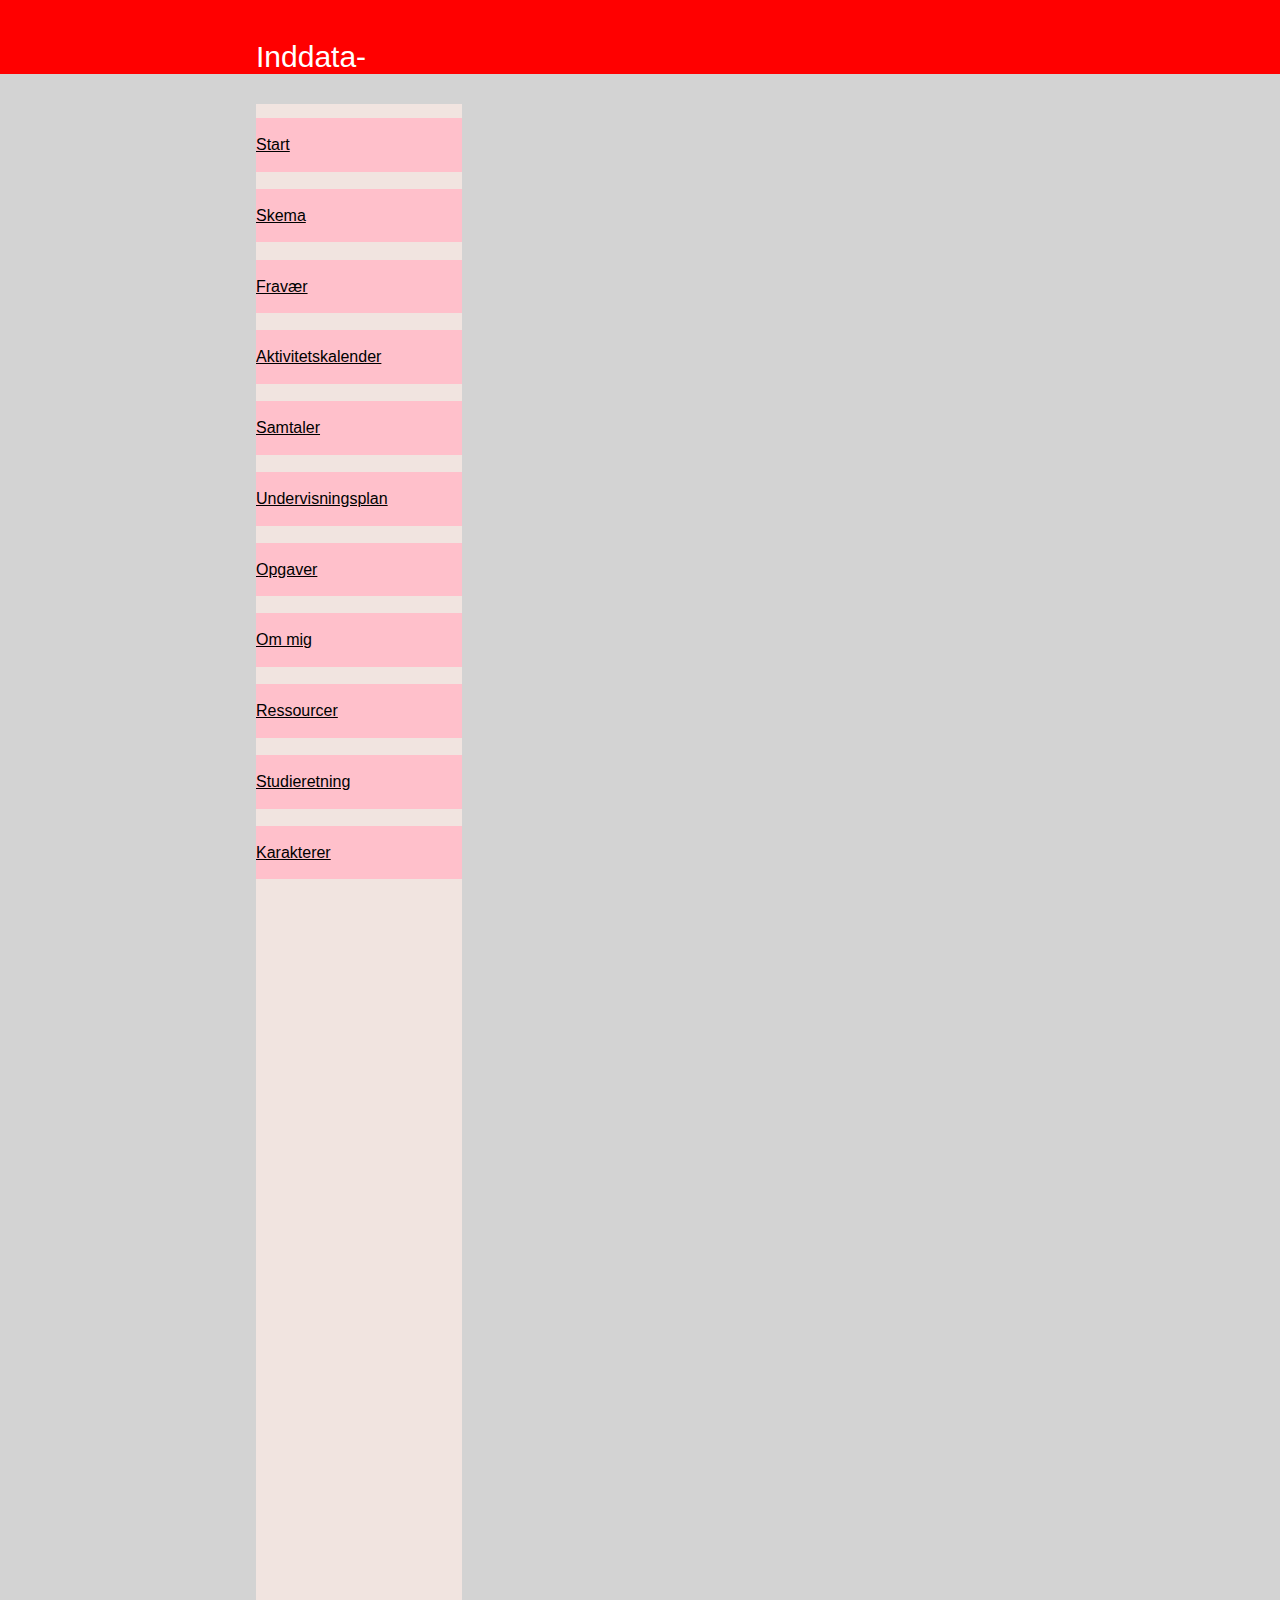
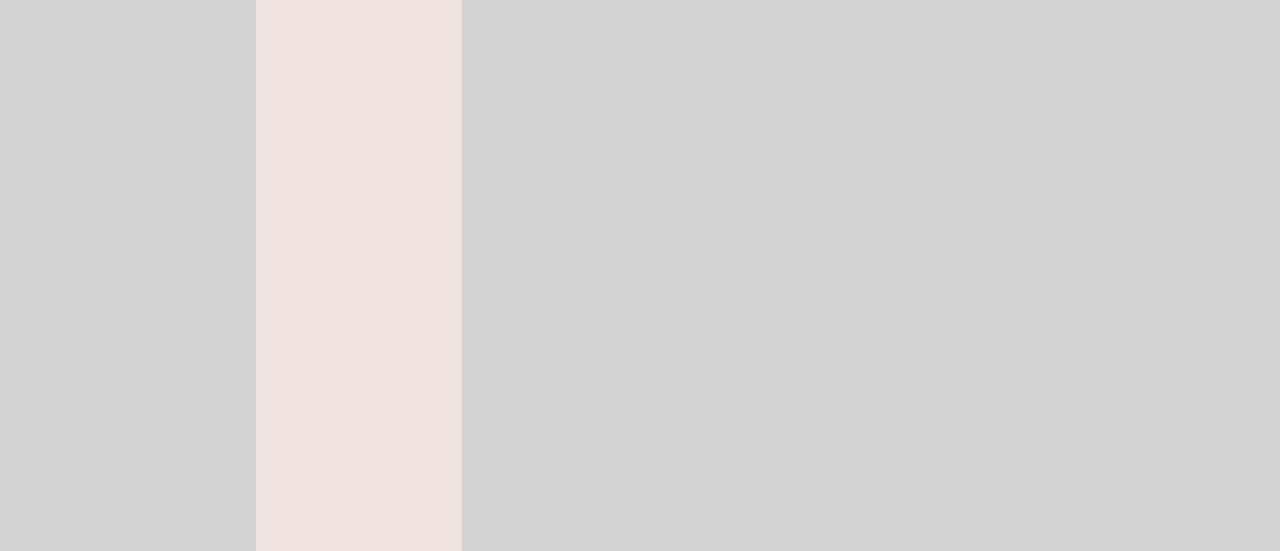
<file: aktivitetskalender.html>
<!doctype html>
<html>
<head>
<meta charset="UTF-8">
<title>Inddata-</title>
<link href="layout.css" rel="stylesheet" type="text/css">
</head>

<body>

	<div class="header">
	<p>Inddata-</p>
	</div>

	<div class="sidepanels">
	<a class="active" href="IndataMinusPages/start.html">Start</a>
	<br> <br>
	<a class="active" href="IndataMinusPages/skema.html">Skema</a>
	<br> <br>
	<a class="active" href="IndataMinusPages/fravær.html">Fravær</a>
	<br> <br>
	<a class="active" href="IndataMinusPages/aktivitetskalender.html">Aktivitetskalender</a>
	<br> <br>
	<a class="active" href="IndataMinusPages/samtaler.html">Samtaler</a>
	<br> <br>
	<a class="active" href="IndataMinusPages/undervisningsplan.html">Undervisningsplan</a>
	<br> <br>
	<a class="active" href="IndataMinusPages/opgaver.html">Opgaver</a>
	<br> <br>
	<a class="active" href="IndataMinusPages/ommig.html">Om mig</a>
	<br> <br>
	<a class="active" href="IndataMinusPages/ressourcer.html">Ressourcer</a>
	<br> <br>
	<a class="active" href="IndataMinusPages/studieretning.html">Studieretning</a>
	<br> <br>
	<a class="active" href="IndataMinusPages/karakterer.html">Karakterer</a>
	</div>





</body>
</html>
</file>
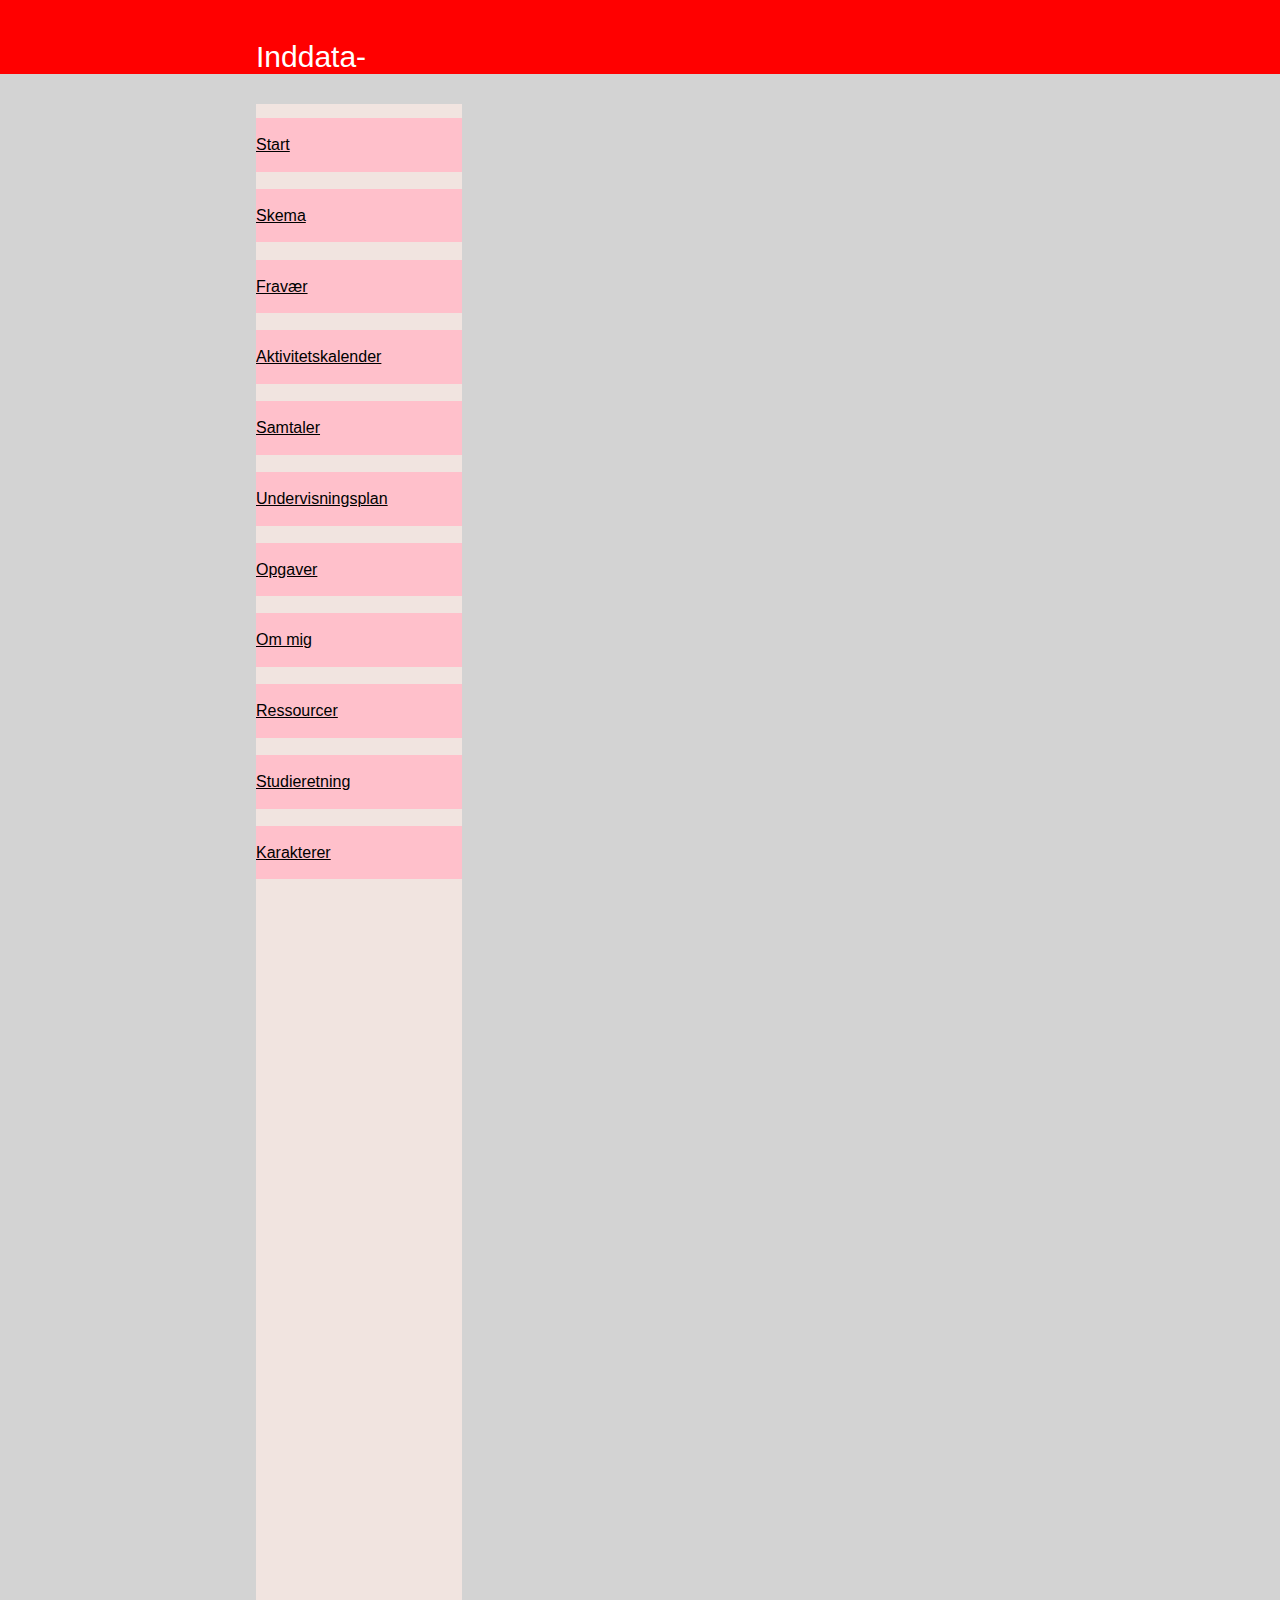
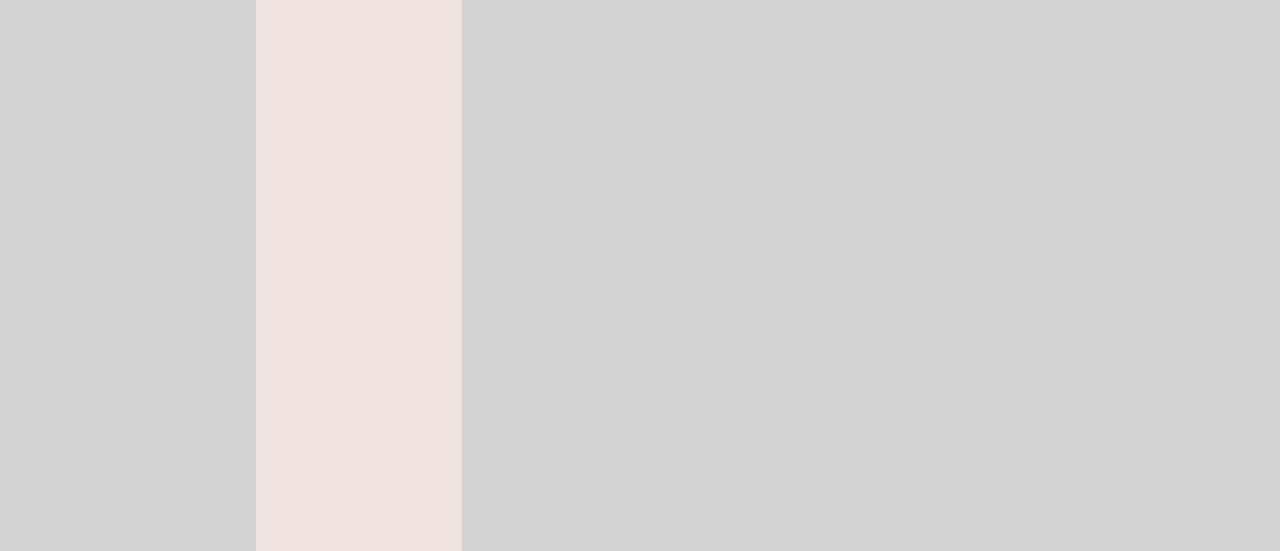
<file: InddataMinus.html>
<!doctype html>
<html>
<head>
<meta charset="UTF-8">
<title>Inddata-</title>
<link href="layout.css" rel="stylesheet" type="text/css">
</head>

<body>

	<div class="header">
	<p>Inddata-</p>
	</div>

	<div class="sidepanels">
	<a class="active" href="start.html">Start</a>
	<br> <br>
	<a class="active" href="skema.html">Skema</a>
	<br> <br>
	<a class="active" href="fravær.html">Fravær</a>
	<br> <br>
	<a class="active" href="aktivitetskalender.html">Aktivitetskalender</a>
	<br> <br>
	<a class="active" href="samtaler.html">Samtaler</a>
	<br> <br>
	<a class="active" href="undervisningsplan.html">Undervisningsplan</a>
	<br> <br>
	<a class="active" href="opgaver.html">Opgaver</a>
	<br> <br>
	<a class="active" href="ommig.html">Om mig</a>
	<br> <br>
	<a class="active" href="ressourcer.html">Ressourcer</a>
	<br> <br>
	<a class="active" href="studieretning.html">Studieretning</a>
	<br> <br>
	<a class="active" href="karakterer.html">Karakterer</a>
	</div>





</body>
</html>
</file>
<file: layout.css>
/* CSS Document */
body{
	background-color:lightgrey;
	color:black;

	font: normal 16px Comic Sans MS, Arial;
	margin:0;
}

.header{
	background-color:red;
	color:white;
	margin:0;
	width:100%;
	font-size: 30px;
	padding-top:10px;
	padding-left:20%;
	padding-bottom:0;
	border-bottom:0;
}


.sidepanels{
	background-color:#f1e4e0;
	color:black;
	margin-left:20%;
	margin-right:70%;
	border-top:0;
	margin-top:0;
	padding: 14px 16px 100% 0px;
	line-height:1.6em;
	width:190px;
}

.sidepanels a{	
	display: inline-block;
	width:190px;
	
	background-color:pink;
	color:black;
	margin:0;
	padding: 14px 16px 14px 0px;
	line-height:1.6em;
	border:0;
	margin-bottom:-1em;
	
	
	overflow:hidden; 
	white-space: nowrap;
	text-overflow: ellipsis;
}
} 


.sidepanels a:hover {
    display: inline-block;
	width:190px;
	
	background-color:gray;
	color:white;
	margin:0;
	padding: 14px 16px 14px 0px;
	line-height:1.6em;
	border:0;
	margin-bottom:-1em;
	
	
	overflow:hidden; 
	white-space: nowrap;
	text-overflow: ellipsis;
}
</file>
